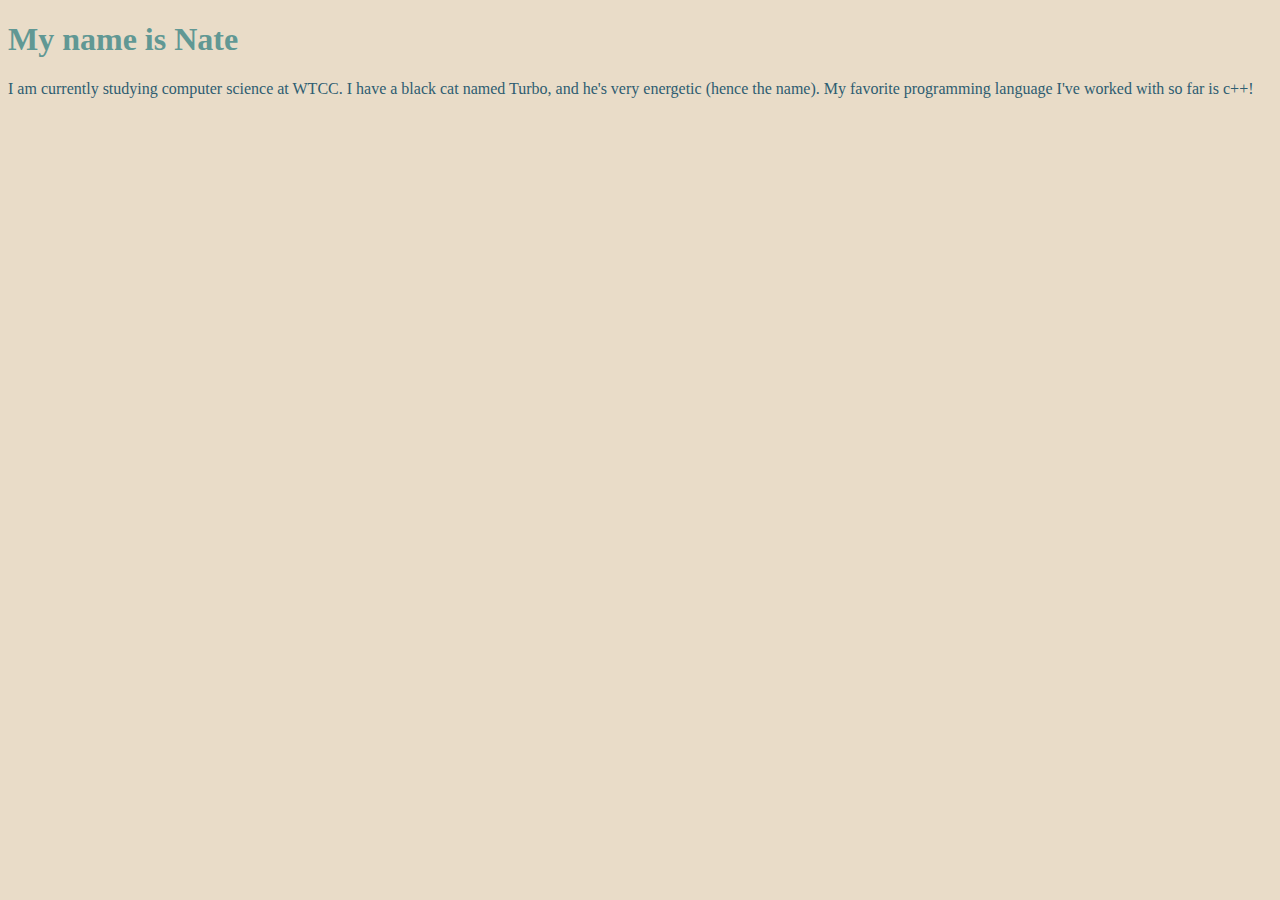
<file: index.html>
<!DOCTYPE html>

<html>

  <head>
    <title>My Personal Introduction</title>
  
  <style>
	body{
		background-color:#e9dcc8;
	}
	h1 {
		color:#619894;
	}
	p {
		color:#2E5D71;
  </style>
  
  </head>
  
  <body>
	<h1>My name is Nate</h1>
	<p>I am currently studying computer science at WTCC. I have a black cat named Turbo, 
	   and he's very energetic (hence the name). My favorite programming language I've worked with so 
	   far is c++! 
  </body>

</html>
</file>
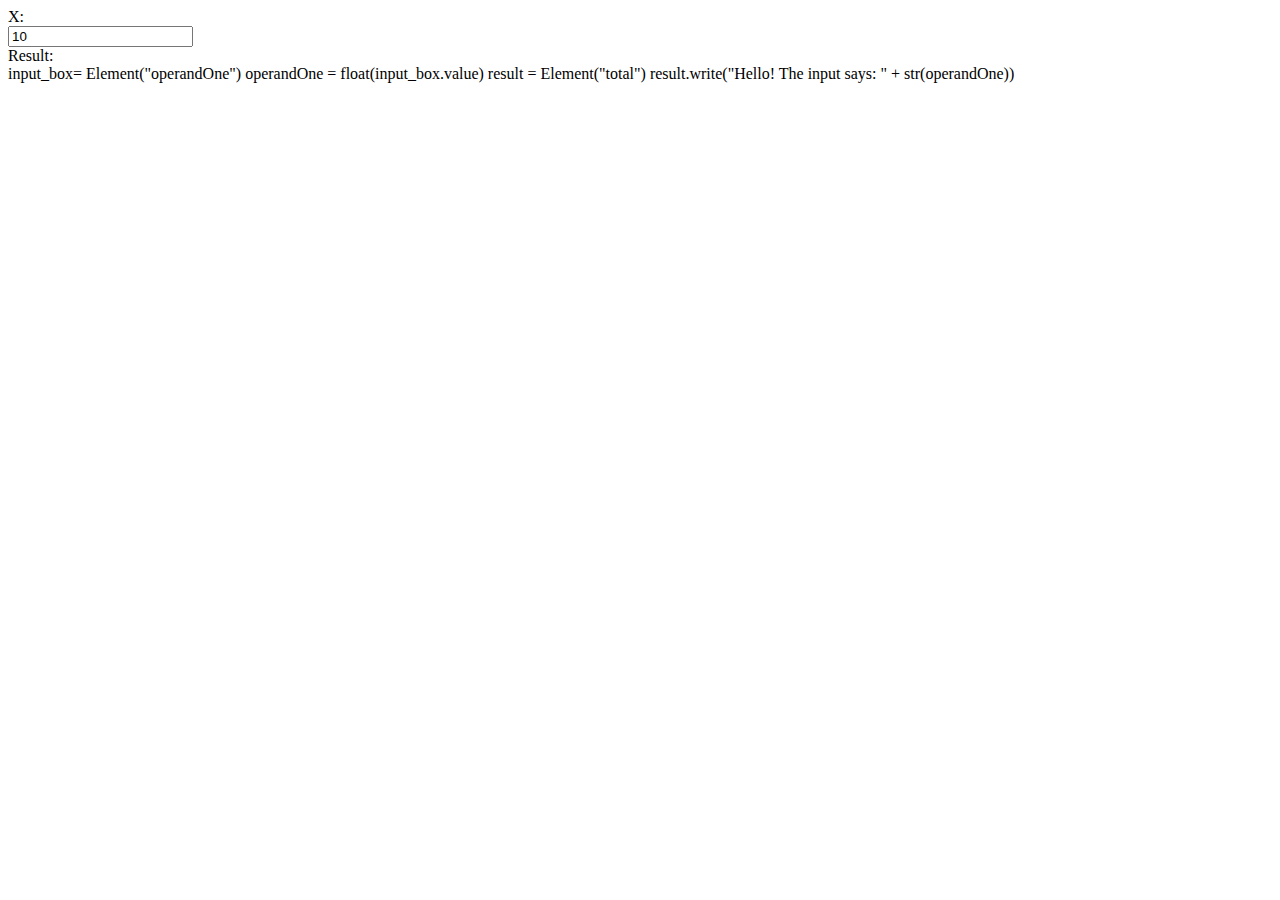
<file: Gilliam_pythonHelloInput.html>
<!DOCTYPE html> 

<html lang="en">
	<head> 
		<link rel="stylesheet" href="https://pyscript.net/latest/pyscript.css" />
		<script defer src="https://pyscript.net/latest/pyscript.js"></script>
		<style>
			label{
				display:block;
			}
	</style> 
	</head>
	<body>
		<form> 
			<label for="operandOne">X:</label><input name="operandOne" id="operandOne" value="10">
			
			<label for="total">Result:</label><div name="total" id="total"></div>
		</form>
		<py-script>
		input_box= Element("operandOne")
		operandOne = float(input_box.value)
		result = Element("total")
		result.write("Hello! The input says: " + str(operandOne))

		</py-script>
	</body>
</html>
</file>
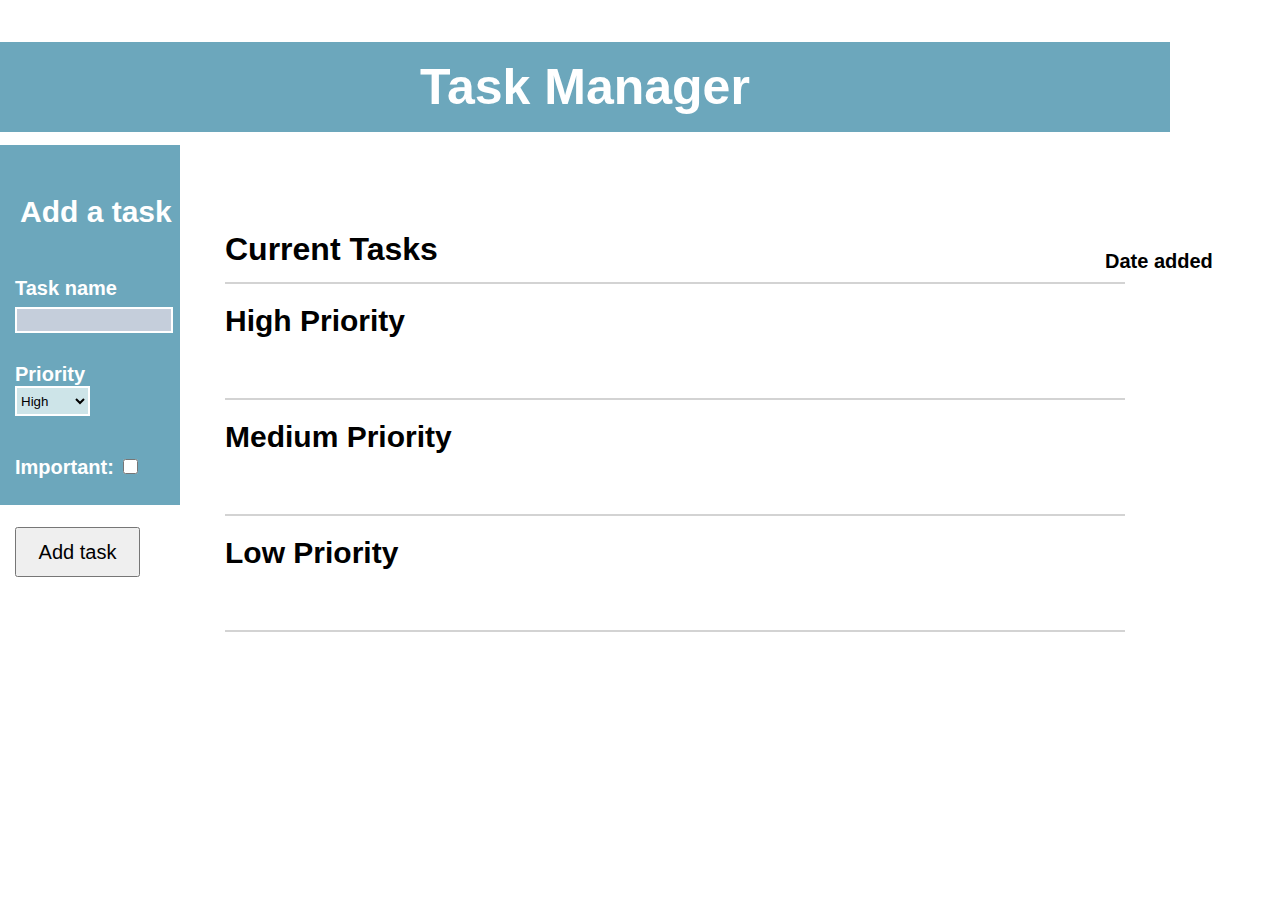
<file: FinalProject/main.html>
<!DOCTYPE html>

<html>
    <head>
        <title>Task Manager</title>
        <script src="handler.js"></script>
        <link rel="stylesheet" href="style.css">
    </head>
    <body>
        <h1 id="header">Task Manager</h1>
        <div id="left">
            <div id="formcontainer"> 
                <label id="addtasklab">Add a task</label>
                <br> 
                <form> 
                    <label id="namelab" for="nameinput"> 
                        Task name<br>
                        <input type="text" id="nameinput" name="nameinput"><br></input>
                    </label>
                    <label id = "prioritylab" for="dropdowncontainer"> 
                        Priority<br>
                        <select id="priorityinput">
                            <option value="high"> High </option>
                            <option value="medium"> Medium </option>
                            <option value="low"> Low</option>
                        </select>
                    </label>
                    <br>
                    <label id="importantlab" for="importantinput">
                        Important:
                        <input type="checkbox" id="importantinput" name="importantinput"><br></input>
                    </label>
                    <br>
                    <input type="submit" id="addtask" value="Add task"></input> 
                </form>
            </div>
        </div>

        <div id="middle">
            <h1 id="currentheader">Current Tasks</h1>
            <label id="dateadded">Date added
                <label id="completedlab">Completed</label>
            </label>
            <div id="taskmanager"> 
                <div id="high"> High Priority</div>
                <div id="medium"> Medium Priority</div>
                <div id="low"> Low Priority</div>
        </div>
    </body>

</html>
</file>
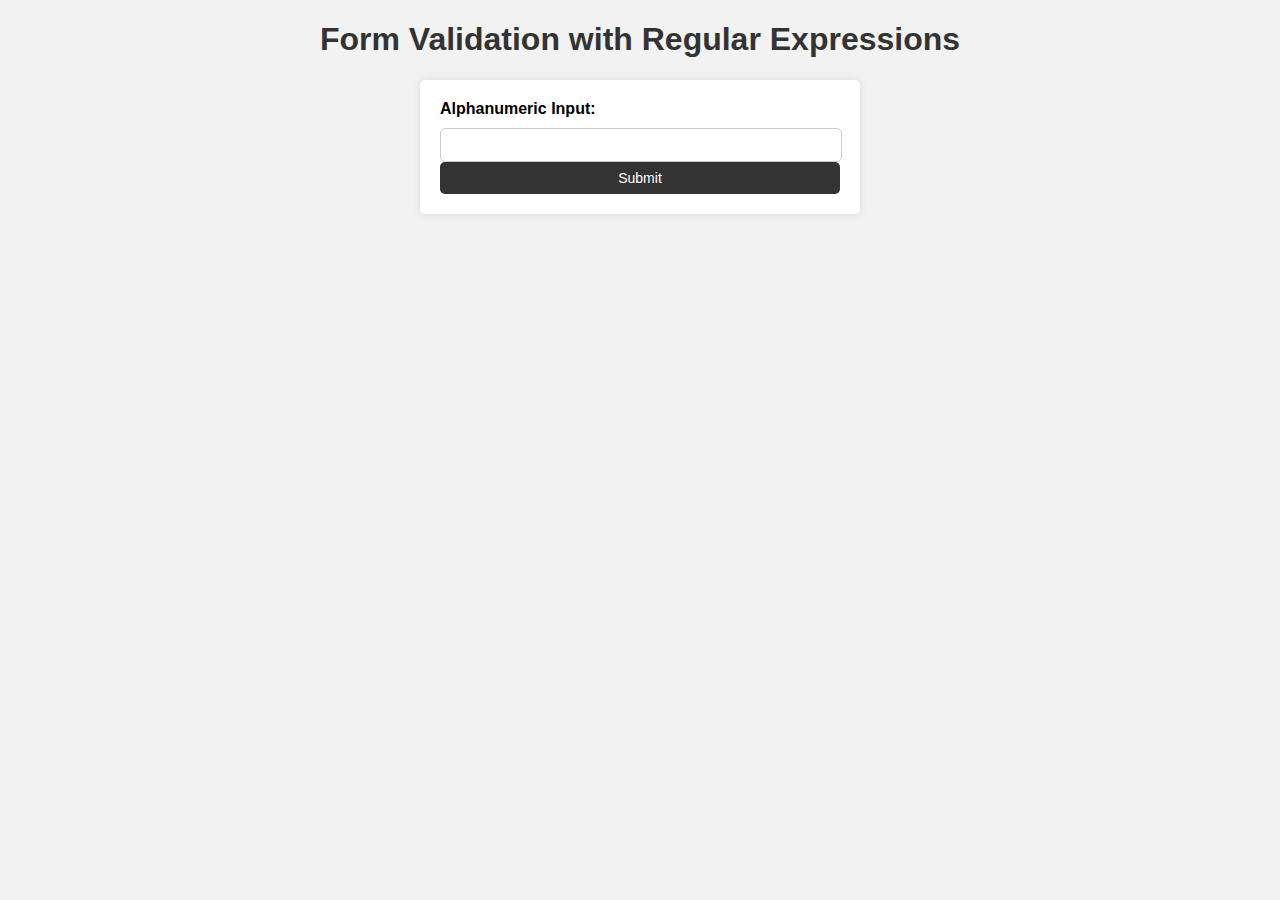
<file: Forms/FormsAssignment.html>
<!DOCTYPE html>
<html>
<head>
  <title>Form Validation with Regular Expressions</title>
<style>
  body {
    font-family: Arial, sans-serif;
    background-color: #f2f2f2;
  }

  h1 {
    text-align: center;
    color: #333;
  }

  form {
    max-width: 400px;
    margin: 0 auto;
    padding: 20px;
    background-color: #fff;
    border-radius: 5px;
    box-shadow: 0 0 10px rgba(0, 0, 0, 0.1);
	display: flex;
	flex-direction: column;
  }

  label {
    display: block;
    margin-bottom: 10px;
    font-weight: bold;
  }

  input[type="text"] {
    width: 96%;
    padding: 8px;
    font-size: 14px;
    border-radius: 5px;
    border: 1px solid #ccc;
  }

  button[type="submit"] {
    display: block;
    width: 100%;
    padding: 8px;
    font-size: 14px;
    color: #fff;
    background-color: #333;
    border: none;
    border-radius: 5px;
    cursor: pointer;
  }
</style>
</head>
<body>
  <h1>Form Validation with Regular Expressions</h1>
  <form id="myForm">
    <label for="inputField">Alphanumeric Input:</label>
    <input type="text" id="inputField" name="inputField">
    <button type="submit">Submit</button>
  </form>

  <script  src="validationScript.js"></script>
</body>
</html>
</file>
<file: FinalProject/style.css>
#left {
    position: absolute; 
    text-align: left;
    top: 15vh;
    left: 0; 
    width: 20vh;
    height: 40vh;
    background-color: #6CA7BC;
    border-right: 10px solid white; 
    border-top: 10px solid white; 
}

#middle {
    position: absolute;
    top: 140px; 
    left: 25vh;
    width: 100vh;
    height: 80vh; 
    color: white; 
    font-family: "Arial", sans-serif;
    font-weight: 600; 
    text-align: left; 
    color: black; 
    
}

#header {
    position: absolute; 
    left: 0; 
    width: 130vh;
    height: 90px; 
    background-color: #6CA7BC; 
    text-align: center; 
    font-size: 50px; 
    font-family: "Arial", sans-serif;
    color: white; 
    line-height: 90px; 
}

#currentheader {
    position: relative; 
    top: 70px; 
    font-family: "Arial", sans-serif;
    font-weight: 600;
    color: black; 
}


#dateadded {
    position: relative;
    display: flex; 
    height: 15px; 
    top: 30px; 
    left: 880px;  
    display: inline-block; 
    text-align: center; 
    font-size: 20px; 
    
}

#completedlab {
    position: relative;
    left: 200px; 
}

#formcontainer { 
    margin-top: 60px; 
    margin-left: 15px; 
}

#namelab {
    position: relative; 
    top: 50px;
    line-height: 30px; 
    font-size: 20px; 
    font-family: "Arial", sans-serif;
    font-weight: 600; 
    text-align: center; 
    color: white; 
}

#nameinput {
    position: relative; 
    width: 150px; 
    height: 20px; 
    font-size: 15px; 
    font-family: "Arial", sans-serif;
    background-color: #C5CEDB;
    border: 2px solid white; 
}

#importantlab {
    position: relative; 
    top: 120px; 
    font-family: "Arial", sans-serif;
    font-weight: 600; 
    font-size: 20px; 
    text-align: center; 
    color: white; 
}

#importantinput {
    width: 15px; 
    height: 15px; 
}


#prioritylab {
    position: relative; 
    top: 80px;
    font-size: 20px; 
    font-family: "Arial", sans-serif;
    font-weight: 600;
    color: white; 
}

#priorityinput {
    position: relative; 
    width: 75px; 
    height: 30px;
    text-align: left; 
    background-color: #CDE4E8;
    border: 2px solid white; 
    
}

#addtasklab {
    position: absolute; 
    top: 50px; 
    left: 20px;   
    font-size: 30px; 
    font-family: "Arial", sans-serif;
    font-weight: 600;
    color: white; 
}

#addtask {
    position: relative;
    top: 150px; 
    width: 125px;
    height: 50px; 
    font-size: 20px; 
    
}

#high{
    position: relative;
    width: 100vh;
    font-size: 30px;
    font-family: "Arial", sans-serif;
    font-weight: 600;
    color: Black;
    border-bottom: 2px solid rgb(211, 211, 211);
    border-top: 2px solid rgb(211, 211, 211);
    padding-top: 20px;
    padding-bottom: 60px; 
    margin-top: 40px; 
}

#medium {
    position: relative;
    width: 100vh; 
    font-size: 30px;
    font-family: "Arial", sans-serif;
    font-weight: 600;
    color: Black;
    border-bottom: 2px solid rgb(211, 211, 211);
    padding-top: 20px;
    padding-bottom: 60px; 
}

#low {
    position: relative;
    width: 100vh; 
    font-size: 30px;
    font-family: "Arial", sans-serif;
    font-weight: 600;
    color: Black;
    border-bottom: 2px solid rgb(211, 211, 211); 
    padding-top: 20px;
    padding-bottom: 60px; 
}



#newtask {
    display: flex;
    align-items: center;
    justify-content: space-between;
    width: 100vh;
    height: 75px;
    color: black;
    opacity: 0.9;
    margin-top: 20px;
}

#newnamelab {
    flex-basis: 450px;          
    overflow: hidden;
    text-overflow: ellipsis;
    white-space: nowrap;
    font-size: 25px;
    font-family: "Arial", sans-serif;
    font-weight: 600;
    text-align: left;
    padding-left: 15px; 
}

#newtaskpriority { 
    flex-basis: 250px; 
    justify-content: space-between; 
    font-size: 30px; 
    color: black; 
    font-family: "Arial", sans-serif;
    font-weight: 600; 
    margin-right: 40px; 
}

#newdateadded {
    position: relative;
}

#delbutton {
    width: 100px;
    height: 50px; 
    font-size: 20px; 
    line-height: 50px; 
    font-family: "Arial", sans-serif;
    color: white; 
    font-weight: 600;
    background-color: #515556e0;
    text-align: center;
    margin-left: 20px;
}


#completedinput {
    position: relative; 
    height: 20px; 
    width: 20px; 
    margin-right: 40px;
}
</file>
